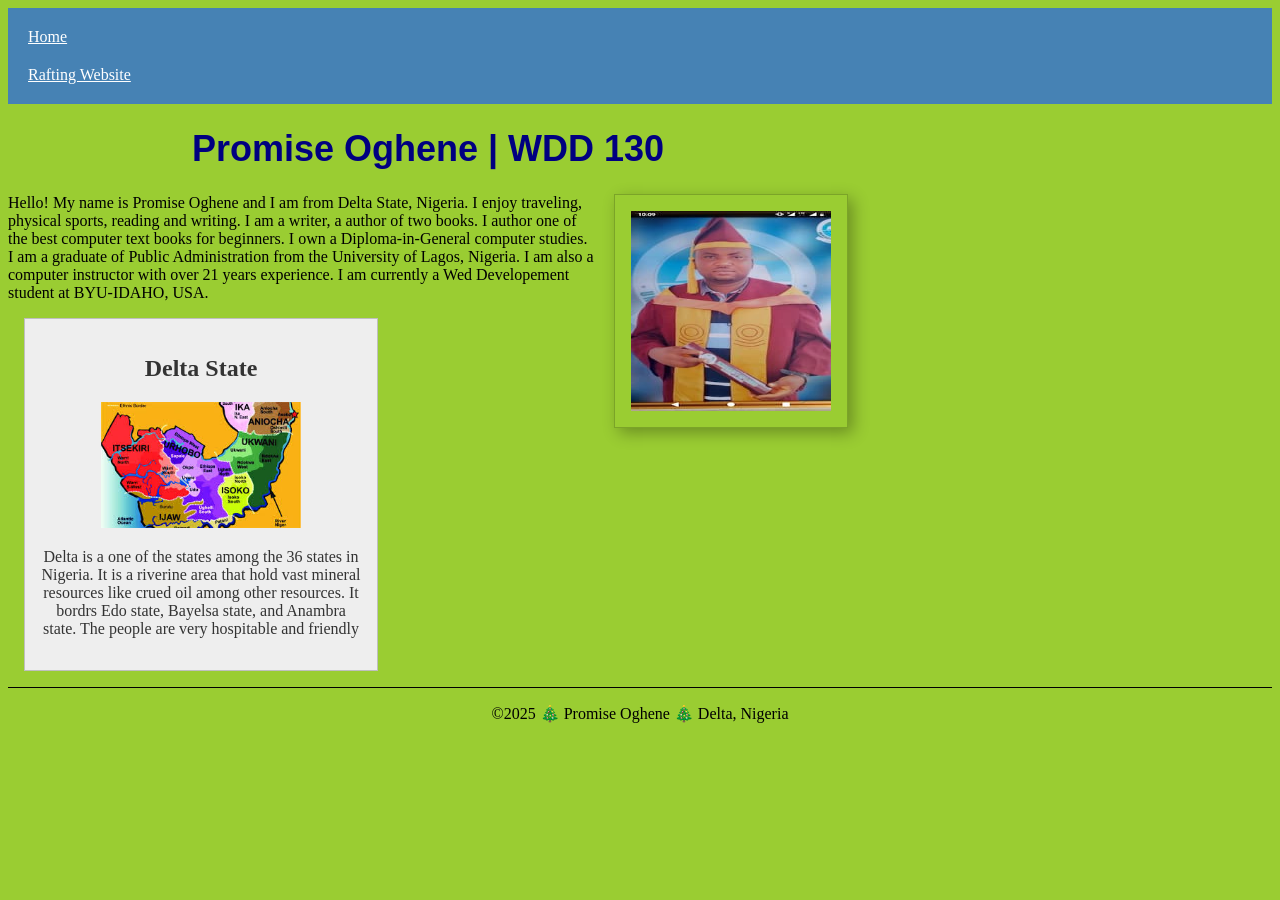
<file: index.html>
<!DOCTYPE html>
<html lang="en-US">
<head>
    <meta charset="UTF-8">
    <meta name="viewport" content="width=device-width, initial-scale=1.0">
    <meta name="description" Content="Promise Oghene's WDD130 course homepage showcasing web development assignments and practice projects.">
    <meta name="author" content="Promise Oghene">
    <title>Promise Oghene| WDD 130</title>
    <link rel="stylesheet" href="styles/styles.css">
</head>
<body>

    <header>
        <nav>
            <a href="#">Home</a>
            <a href="wwr/">Rafting Website</a>
            
        </nav>

    </header>

    <main>
        <h1>Promise Oghene | WDD 130</h1>
        <img src="images/profile.jpg" alt="Hello, my name is Promise Oghene" width="200">
        <p>Hello! My name is Promise Oghene and I am from Delta State, Nigeria. I enjoy traveling, physical sports, reading and writing. I am a writer, a author of two books. I author one of the best computer text books for beginners. I own a Diploma-in-General computer studies. I am a graduate of Public Administration from the University of Lagos, Nigeria. I am also a computer instructor with over 21 years experience. I am currently a Wed Developement student at BYU-IDAHO, USA. </p>

    </main>
    <aside>
        <h2>Delta State</h2>
        <img src="images/delta.jpg" alt="Delta landscape">
        <p>Delta is a one of the states among the 36 states in Nigeria. It is a riverine area that hold vast mineral resources like crued oil among other resources. It bordrs Edo state, Bayelsa state, and Anambra state. The people are very hospitable and friendly</p>
    </aside>
    <footer>
        <p>©2025 🎄 Promise Oghene 🎄 Delta, Nigeria</p>

    </footer>
    
</body>
</html>
</file>
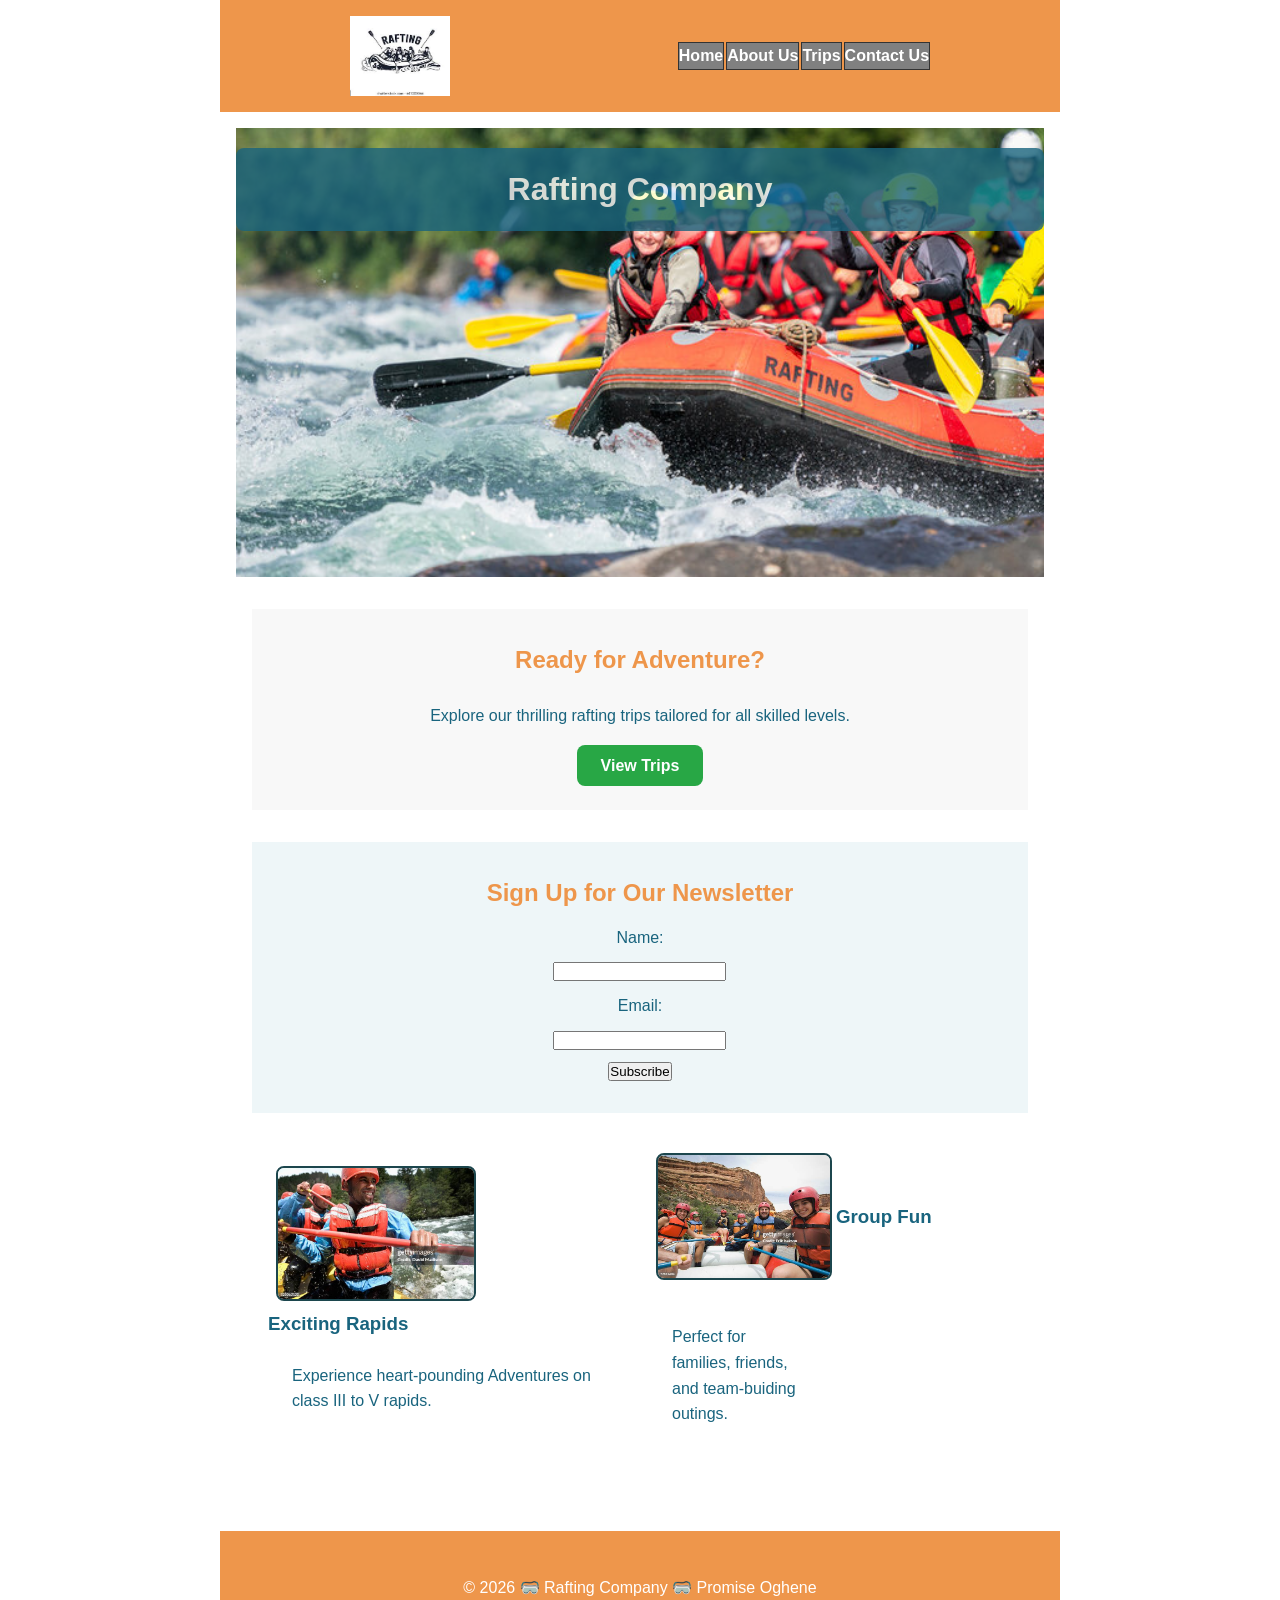
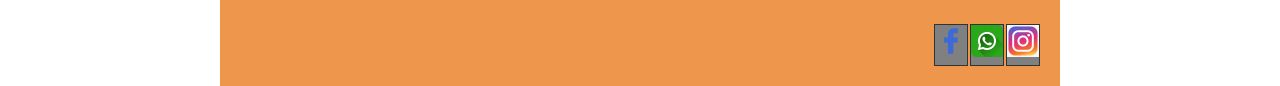
<file: wwr/index.html>
<!DOCTYPE html>
<html lang="en">
<head>
        <meta charset="UTF-8">
    <meta name="viewport" content="width=device-width, initial-scale=1.0">
    <meta name="description" Content=RapidWave Rafting offers thrilling white-water adventures for all skill levels. Located on scenic rivers, we provide expert guides, top-quality equipment, and unforgettable experiences for families, friends, and adventure seekers. Safety and excitement go hand in hand as we navigate rapids, explore nature, and create lasting memories. Join us for an adrenaline-packed journey through breathtaking landscapes!">
    <meta name="author" content="Promise Oghene">
    <title>About Us Page| WDD 130</title>
    <link rel="stylesheet" href="styles/rafting.css">

    

</head>
<body>
    <header>
        <img src="images/logo.jpg" alt="Rafting Company Logo" width="100" />
        <nav>
        
            <a href="index.html">Home</a>
            <a href="about.html">About Us</a>
            <a href="trips.html">Trips</a>
            <a href="contact.html">Contact Us</a>
        
        </nav>
    </header>


            



  <main>

    <div class="hero">
        <img src="images/hero.jpg" alt="hero">
        <h1>Rafting Company</h1>

        <!-- Call to Action -->
    <section class="cta">
      <h2>Ready for Adventure?</h2>
      <p>Explore our thrilling rafting trips tailored for all skilled levels.</p>
      <a class="btn" href="trips.html">View Trips</a>
    </section>

    <!-- Newsletter Signup -->
    <section class="newsletter-section">
      <form class="newsletter-form" action="contact.html" method="post">
        <h2>Sign Up for Our Newsletter</h2>

        <label for="name">Name:</label>
        <input type="text" id="name" name="name" required>

        <label for="email">Email:</label>
        <input type="text" id="email" name="email" required />

        <button type="submit">Subscribe</button>
      </form>
    </section>


      <!-- Grid Layout Section -->
      <section class="offerings-grid">
        <div>
        <img src="images/trips photo 1.jpg" alt="Exciting Rapids" />
        <h3><strong>Exciting Rapids</strong></h3>
        <p>Experience heart-pounding Adventures on class III to V rapids.</p>
      </div>
    


    <div>
      <img src="images/trips photo 5.jpg" alt="Group Fun" />
      <h3>Group Fun</h3>
      <p>Perfect for families, friends, and team-buiding outings.</p>
    </div>
    </section>
      </main>
  <footer>
    <p>&copy 2026 🥽  Rafting Company 🥽  Promise Oghene</p>
    <nav class="socialmedia">
        <a href="http://facebook.com" target="_blank" rel="https://www.facebook.com/share/1Aa192ytKm/?mibextid=wwXIfr">
        <img src="images/facebook_icon.png" alt="facebook latest logo" />
        </a>
                <a href="http://whatsapp.com" target="_blank" rel="noopener">
        <img src="images/whatsapp.png" alt="whatsapp latest logo" />
        </a>
                <a href="http://instagram.com" target="_blank" rel="noopener">
        <img src="images/instagram.jpeg" alt=" X latest logo" />
        </a>


    </nav>
  </footer>  





    
</body>
</html>
</file>
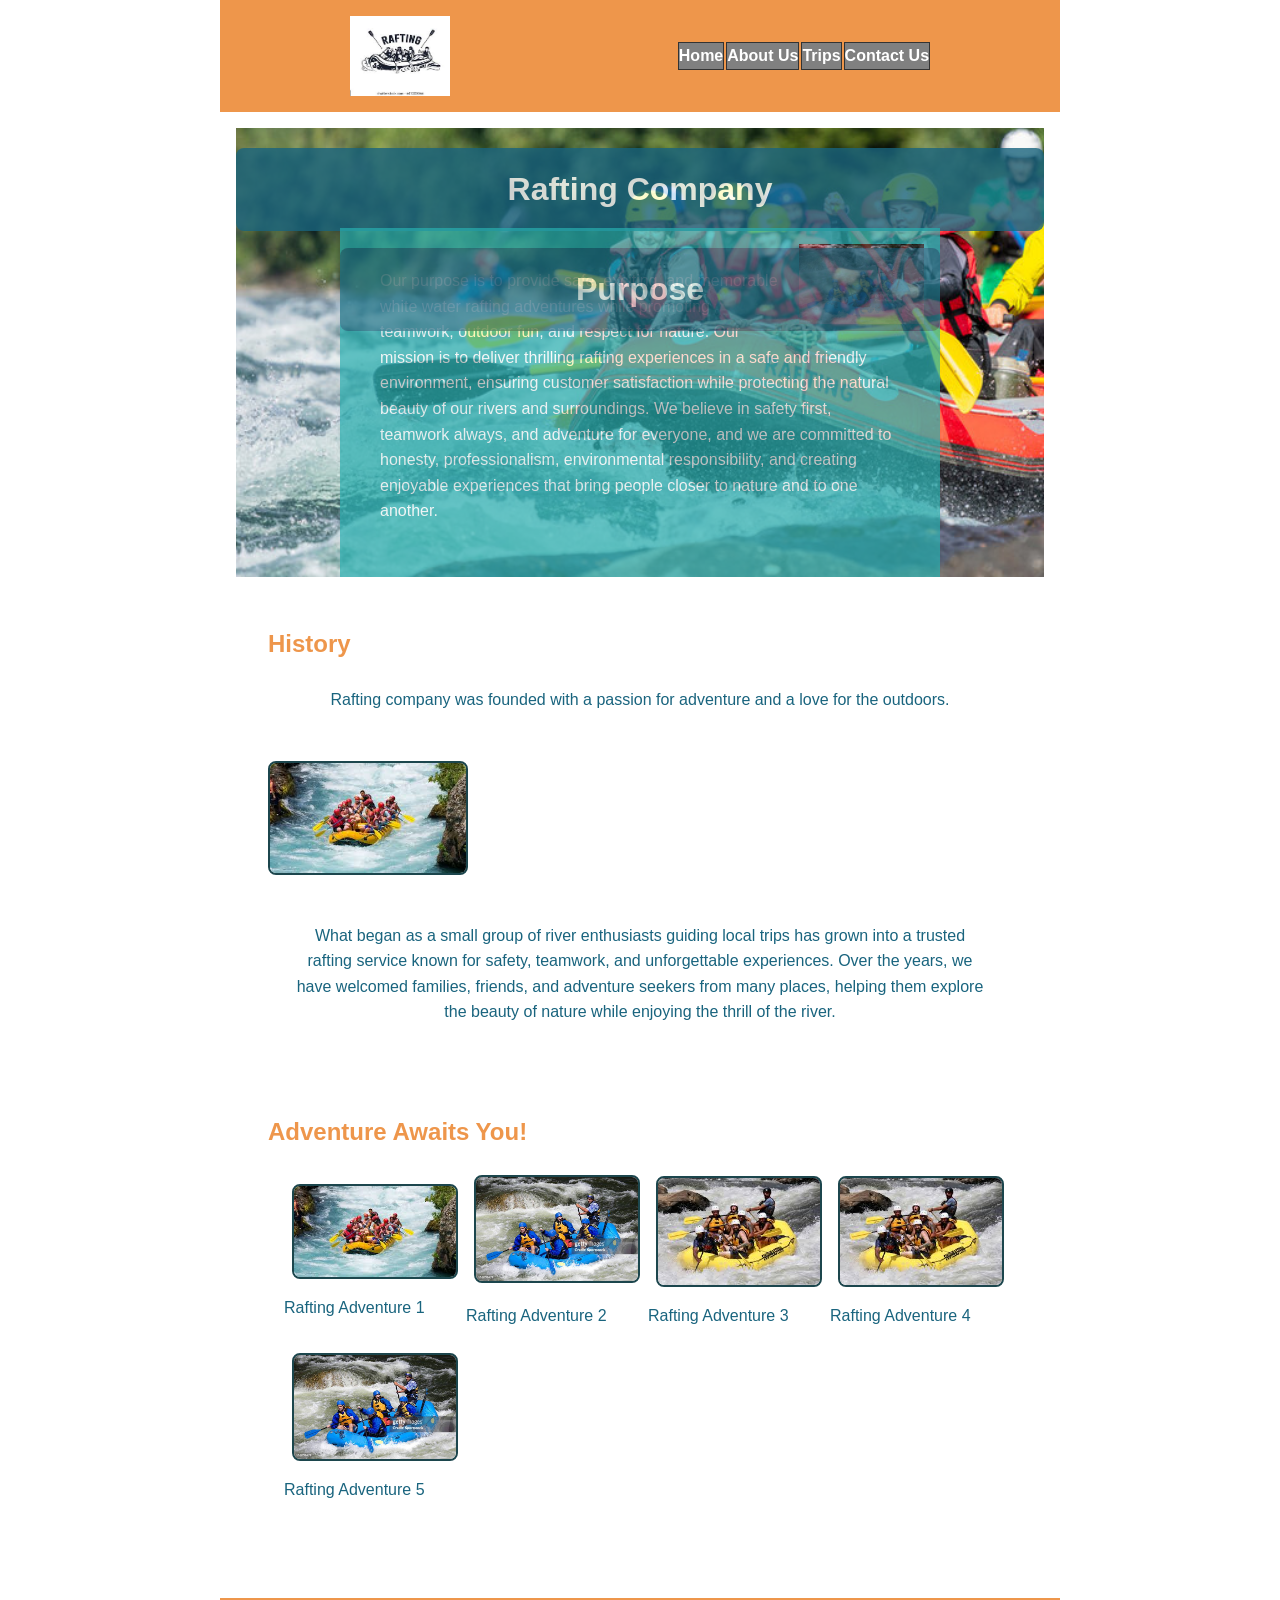
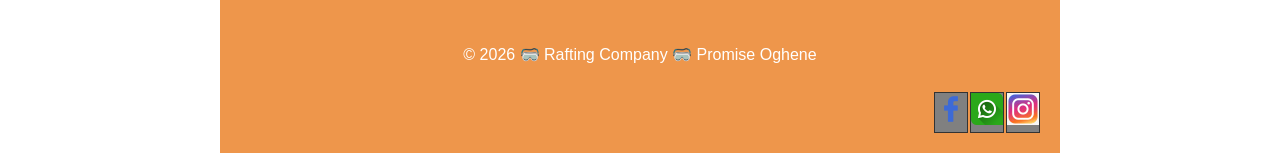
<file: wwr/about.html>
<!DOCTYPE html>
<html lang="en">
<head>
        <meta charset="UTF-8">
    <meta name="viewport" content="width=device-width, initial-scale=1.0">
    <meta name="description" Content=RapidWave Rafting offers thrilling white-water adventures for all skill levels. Located on scenic rivers, we provide expert guides, top-quality equipment, and unforgettable experiences for families, friends, and adventure seekers. Safety and excitement go hand in hand as we navigate rapids, explore nature, and create lasting memories. Join us for an adrenaline-packed journey through breathtaking landscapes!">
    <meta name="author" content="Promise Oghene">
    <title>About Us Page| WDD 130</title>
    <link rel="stylesheet" href="styles/rafting.css">

    

</head>
<body>
    <header>
        <img src="images/logo.jpg" alt="Rafting Company Logo" width="100" />
        <nav>
        
            <a href="index.html">Home</a>
            <a href="about.html">About Us</a>
            <a href="trips.html">Trips</a>
            <a href="contact.html">Contact Us</a>
        
        </nav>
    </header>

            



  <main>
    <div class="hero">
        <img src="images/hero.jpg" alt="hero">
        <h1>Rafting Company</h1>
        <article>
            <img src="images/hero3.jpg" alt="hero3">
            <h1> Purpose</h1>
            <p>

Our purpose is to provide safe, exciting, and memorable white water rafting adventures while promoting teamwork, outdoor fun, and respect for nature. Our mission is to deliver thrilling rafting experiences in a safe and friendly environment, ensuring customer satisfaction while protecting the natural beauty of our rivers and surroundings. We believe in safety first, teamwork always, and adventure for everyone, and we are committed to honesty, professionalism, environmental responsibility, and creating enjoyable experiences that bring people closer to nature and to one another. </p> 
<p><br>Our motto is "Ride the Rapids. Live the Adventure."</p>
        </article>
    </div>
    <section>
        <h2>History</h2>
        <div class="history-content">
<p>Rafting company was founded with a passion for adventure and a love for the outdoors. </p>
               <div class="gallery2">
            
<img src="images/hero4.jpg" alt="hero4">
                     </div>
        
   <p>What began as a small group of river enthusiasts guiding local trips has grown into a trusted rafting service known for safety, teamwork, and unforgettable experiences. Over the years, we have welcomed families, friends, and adventure seekers from many places, helping them explore the beauty of nature while enjoying the thrill of the river. </p>
</div>
 </section>

    <section>
        <h2>Adventure Awaits You!</h2>
        <div class="gallery">
            <figure>
                <img src="images/hero4.jpg" alt="hero4">
                <figcaption> Rafting Adventure 1</figcaption>
            </figure>
            <figure>
                <img src="images/hero3.jpg" alt="hero3" >
                <figcaption> Rafting Adventure 2</figcaption>
            </figure>
            <figure>
                <img src="images/hero5.jpg" alt="hero5">
                <figcaption> Rafting Adventure 3</figcaption>
            </figure>
            <figure>
                <img src="images/hero5.jpg" alt="hero5">
                <figcaption> Rafting Adventure 4</figcaption>
            </figure>
            <figure>
                <img src="images/hero3.jpg" alt="hero3">
                <figcaption> Rafting Adventure 5</figcaption>
            </figure>
        </div>

    </section>
  </main>
  <footer>
    <p>&copy 2026 🥽  Rafting Company 🥽  Promise Oghene</p>
    <nav class="socialmedia">
        <a href="http://facebook.com" target="_blank" rel="https://www.facebook.com/share/1Aa192ytKm/?mibextid=wwXIfr">
        <img src="images/facebook_icon.png" alt="facebook latest logo" />
        </a>
                <a href="http://whatsapp.com" target="_blank" rel="noopener">
        <img src="images/whatsapp.png" alt="whatsapp latest logo" />
        </a>
                <a href="http://instagram.com" target="_blank" rel="noopener">
        <img src="images/instagram.jpeg" alt=" X latest logo" />
        </a>


    </nav>
  </footer>  





    
</body>
</html>
</file>
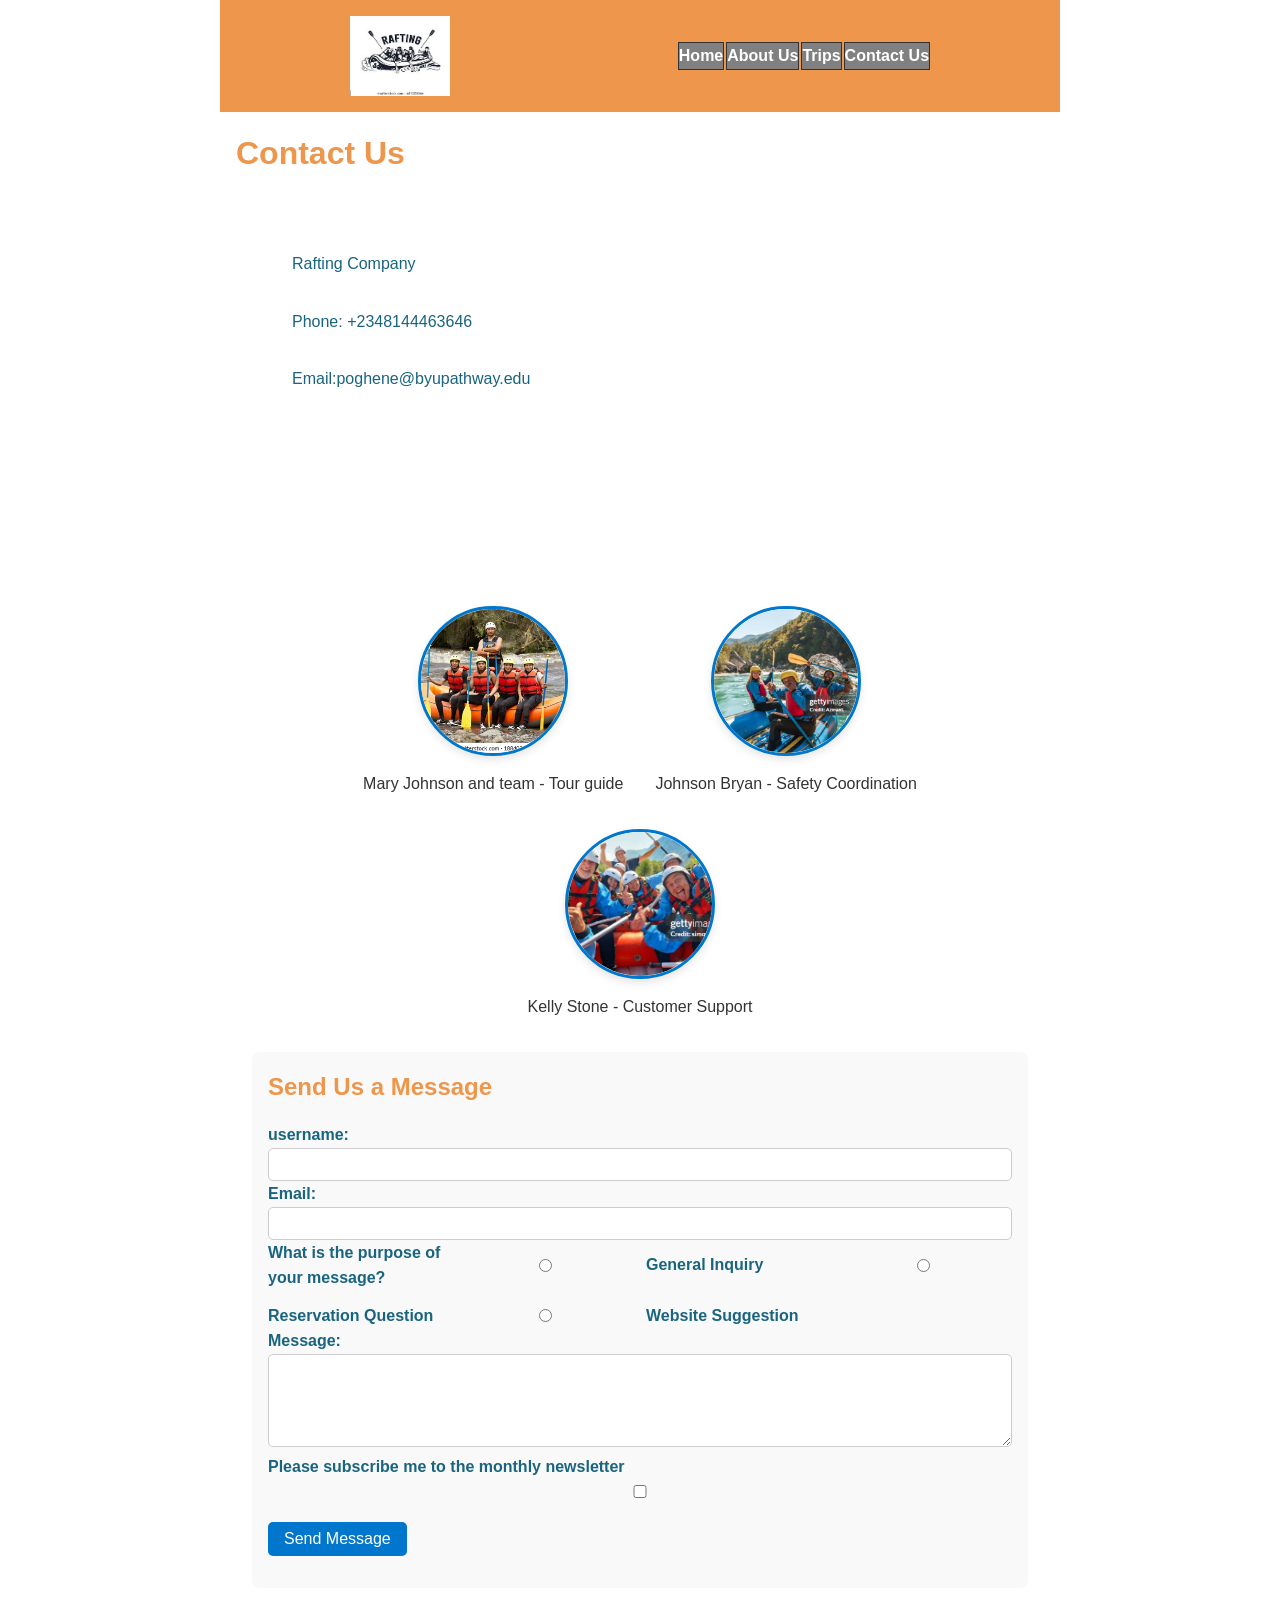
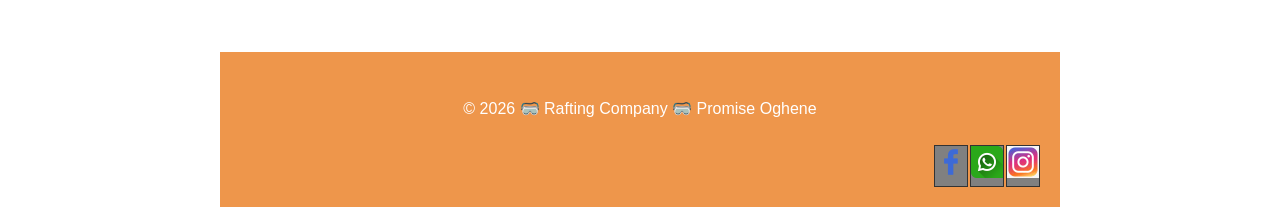
<file: wwr/contact.html>
<!DOCTYPE html>
<html lang="en">

<head>
 <meta charset="UTF-8">
  <meta name="viewport" content="width=device-width, initial-scale=1.0">
  <link rel="stylesheet" href="styles/rafting.css">
  <title>Contact Us  |  Rafting Company</title>
  <meta name="description" content="The Contact Us Page of the Warer Rafting Site">
  <meta name="author" content="Promise Oghene">
  <link rel="preconnect" href="https://fonts.googleapis.com">
  <link rel="preconnect" href="https://fonts.gstatic.com" crossorigin >
  <link href="https://fonts.googleapis.com/css2?family=Roboto:ital,wght@0,100..900;1,100..900&display=swap"
    rel="stylesheet">
    </head>

<body>
  <header>
    <img src="images/logo.jpg" alt="Rafting Company Logo" width="100">
    <nav>
      <a href="index.html">Home </a>
      <a href="about.html">About 
        Us</a>
      <a href="trips.html">Trips </a>
      <a href="contact.html">Contact Us</a>   
    </nav>
  </header>
  <main>
    <h1>Contact Us</h1>
    
    <!-- Contact Info section -->
     <section class="Contact-info">
    <p>Rafting Company</p>
    <p>Phone: +2348144463646</p>
    <p>Email:poghene@byupathway.edu </p>
</section>

<!-- Google Map Embed -->
 <div class="map">
  <iframe src="https://www.google.com/maps/embed?pb=!1m14!1m12!1m3!1d15853.438512738656!2d3.3497696892714512!3d6.602152521502264!2m3!1f0!2f0!3f0!3m2!1i1024!2i768!4f13.1!5e0!3m2!1sen!2sng!4v1753801961752!5m2!1sen!2sng" width="600" height="450" allowfullscreen="" loading="lazy" referrerpolicy="no-referrer-when-downgrade"></iframe>
</div>

<!-- Employee Section -->
 <div class="employee-gallery">
  <figure>
    <img src="images/rafting employee 1.webp" alt= "Happy Employee1"/>
  <figcaption> Mary Johnson and team - Tour guide</figcaption>
 </figure>

 <figure>
  <img src="images/employee 1.jpg"  alt="Happy Employee2"/>
  <figcaption> Johnson Bryan - Safety Coordination</figcaption>
 </figure>

 <figure>
  <img src="images/employee 2.jpg" alt="Happy Employee3"/>
  <figcaption>Kelly Stone -  Customer Support</figcaption>
 </figure>

 </div>

 <!-- Contact Form section -->
  <section class="contact-form">
        <h2>Send Us a Message</h2>
        <form action="contact.html" method="post">
        
    <div>
        <label for="username"> username:</label>
          <input type="text" id="username" name="username" required/>
     

      
          <label for="email">Email:</label>
          <input type="text" id="email" name="email" required/>
    </div>


     <div>
        <label>What is the purpose of your message?</label>
        <input type="radio" name="purpose" value="general Inquiry"  id="q1a"/>
        <label for="q1a"> General Inquiry</label>
        
        <input type="radio" name="purpose" value="reservation question" id="q1b"  />
        <label for="q1b"> Reservation Question</label>
        
        <input type="radio" name="purpose" value="website suggestion" id="q1c" />
        <label for="q1c"> Website Suggestion</label>
      </div>

        <div>
        <label for="message">Message:</label>
        <textarea id="message" name="message" rows="5" required></textarea>
        </div>


        <div>
        <label for="subscribe"> Please subscribe me to the monthly newsletter</label>
        <input type="checkbox" id="subscribe" name="subscribe" />
        </div>

        <div>
        <button type="submit">Send Message</button>
        </div>
      </form>
</section>
 
  </main>
  <footer>
    <p> &copy 2026 🥽  Rafting Company 🥽  Promise Oghene</p>
    <nav class="socialmedia">
        <a href="http://facebook.com" target="_blank" rel="https://www.facebook.com/share/1Aa192ytKm/?mibextid=wwXIfr">
        <img src="images/facebook_icon.png" alt="facebook latest logo" />
        </a>
                <a href="http://whatsapp.com" target="_blank" rel="noopener">
        <img src="images/whatsapp.png" alt="whatsapp latest logo" />
        </a>
                <a href="http://instagram.com" target="_blank" rel="noopener">
        <img src="images/instagram.jpeg" alt=" X latest logo" />
        </a>


    </nav>

  
  </footer>
</body>

</html>
</file>
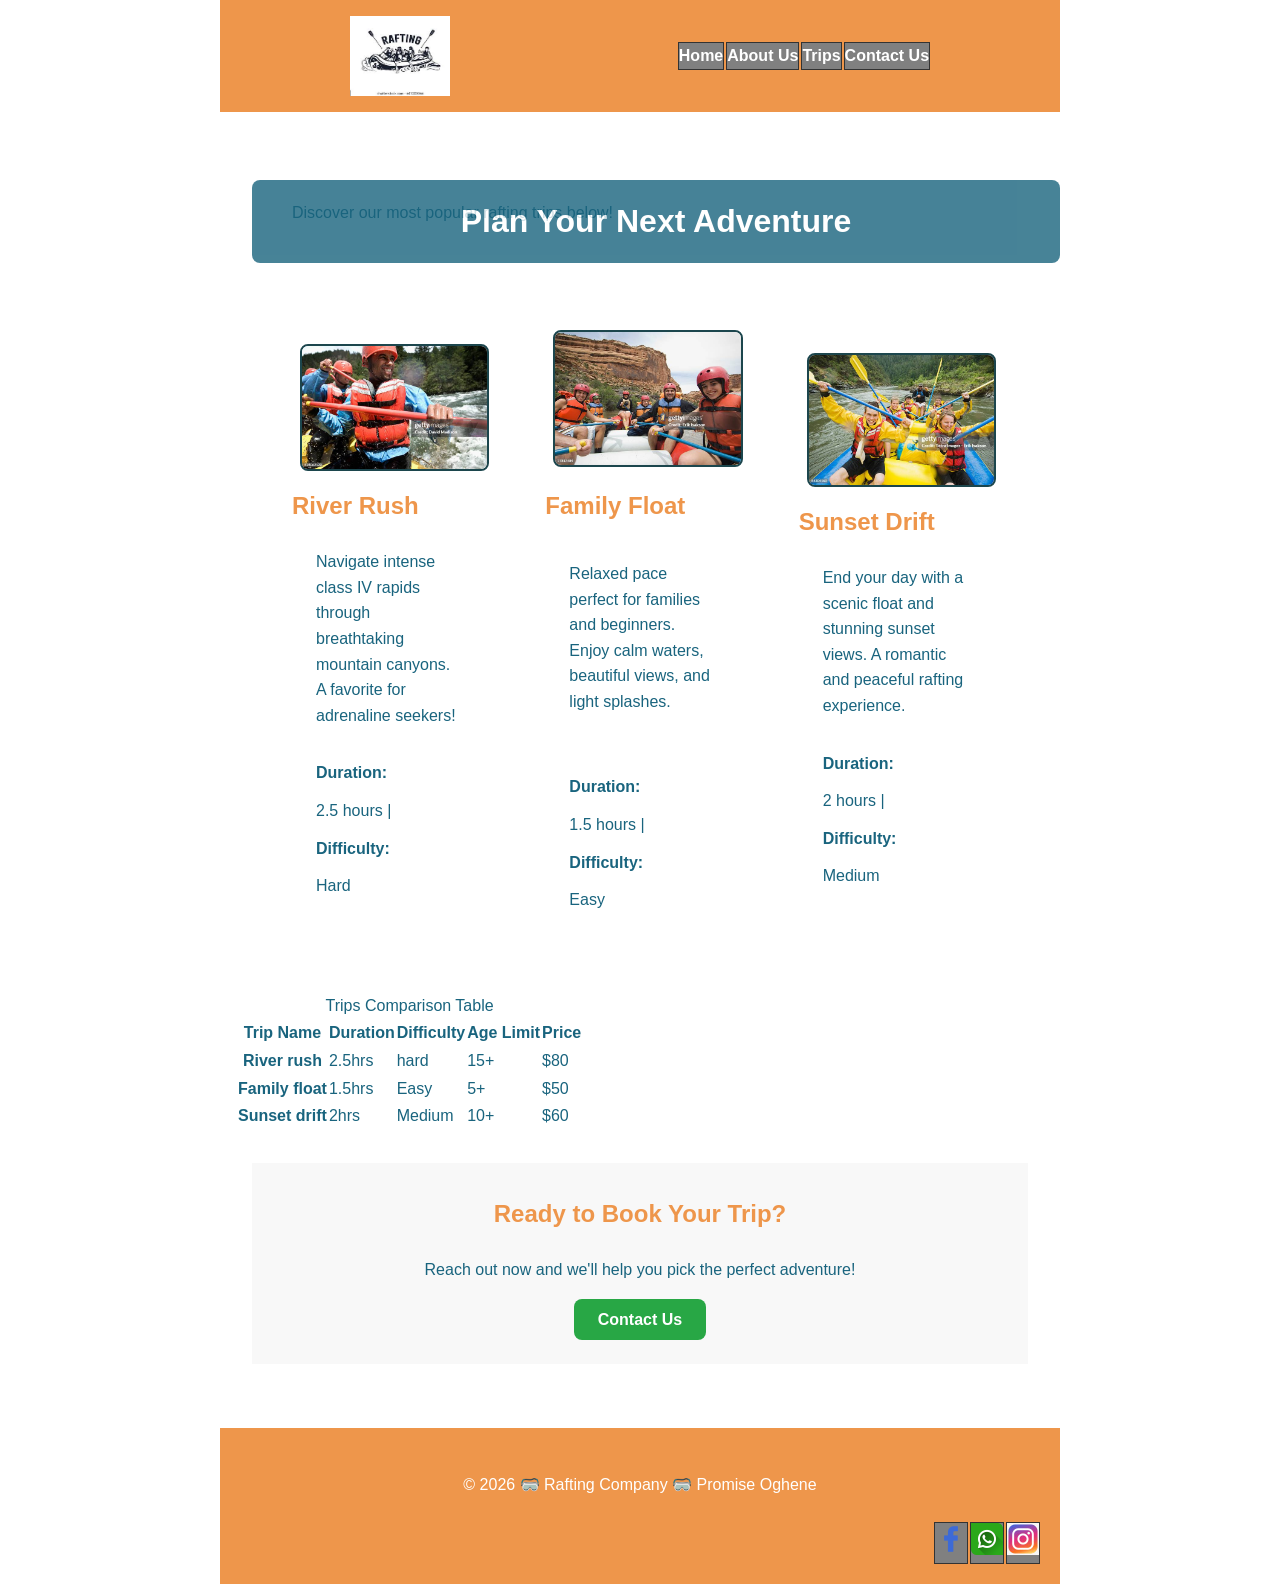
<file: wwr/trips.html>
<!DOCTYPE html>
<html lang="en">
<head>
        <meta charset="UTF-8">
    <meta name="viewport" content="width=device-width, initial-scale=1.0">
    <meta name="description" Content=RapidWave Rafting offers thrilling white-water adventures for all skill levels. Located on scenic rivers, we provide expert guides, top-quality equipment, and unforgettable experiences for families, friends, and adventure seekers. Safety and excitement go hand in hand as we navigate rapids, explore nature, and create lasting memories. Join us for an adrenaline-packed journey through breathtaking landscapes!">
    <meta name="author" content="Promise Oghene">
    <title>About Us Page| WDD 130</title>
    <link rel="stylesheet" href="styles/rafting.css">

    

</head>
<body>
    <header>
        <img src="images/logo.jpg" alt="Rafting Company Logo" width="100" />
        <nav>
        
            <a href="index.html">Home</a>
            <a href="about.html">About Us</a>
            <a href="trips.html">Trips</a>
            <a href="contact.html">Contact Us</a>
        
        </nav>
    </header>

            



  <main>
    <!-- Hero Section -->
    <section class="hero">
      <h1>Plan Your Next Adventure</h1>
      <p>Discover our most popular rafting trips below!</p>
    </section>

    <!-- Trip Descriptions -->
    <section class="trip-cards">
      <article class="trip-card">
        <img src="images/trips photo 1.jpg" alt="River Rush" />
        <h2>River Rush</h2>
        <p>Navigate intense class IV rapids through breathtaking mountain canyons. A favorite for adrenaline seekers!
        </p>
        <p><strong>Duration:</strong> 2.5 hours | <strong>Difficulty:</strong> Hard</p>
      </article>

      <article class="trip-card">
        <img src="images/trips photo 5.jpg" alt="Family Float" />
        <h2>Family Float</h2>
        <p>Relaxed pace perfect for families and beginners. Enjoy calm waters, beautiful views, and light splashes.</p>
        <p><strong>Duration:</strong> 1.5 hours | <strong>Difficulty:</strong> Easy</p>
      </article>

      <article class="trip-card">
        <img src="images/trips photo 6.jpg" alt="Sunset Drift" />
        <h2>Sunset Drift</h2>
        <p>End your day with a scenic float and stunning sunset views. A romantic and peaceful rafting experience.</p>
        <p><strong>Duration:</strong> 2 hours | <strong>Difficulty:</strong> Medium</p>
      </article>
    </section>

    <!-- Table of All Trips -->
    
      <table>
        <caption>
          Trips Comparison Table
        </caption>
        <thead>
          <tr>
            <th scope="col"> Trip Name</th>
            <th scope="col">Duration</th>
            <th scope="col">Difficulty</th>
            <th scope="col">Age Limit</th>
            <th scope="col">Price</th>
          </tr>
        </thead>
        <tbody>
          <tr>

            <th scope="row">River rush</th>
            <td>2.5hrs</td>
            <td>hard</td>
            <td>15+</td>
            <td>$80</td>
          </tr>
          <tr>
            <th scope="row">Family float</th>
            <td>1.5hrs</td>
            <td>Easy</td>
            <td>5+</td>
            <td>$50</td>
          </tr>
          <tr>
            <th scope="row">Sunset drift</th>
            <td>2hrs</td>
            <td>Medium</td>
            <td>10+</td>
            <td>$60</td>
          </tr>

      </table>

    



    <!-- Call to Action -->
    <section class="cta">
      <h2>Ready to Book Your Trip?</h2>
      <p>Reach out now and we'll help you pick the perfect adventure!</p>
      <a href="contact.html" class="btn">Contact Us</a>
    </section>

      </main>
  <footer>
    <p>&copy 2026 🥽  Rafting Company 🥽  Promise Oghene</p>
    <nav class="socialmedia">
        <a href="http://facebook.com" target="_blank" rel="https://www.facebook.com/share/1Aa192ytKm/?mibextid=wwXIfr">
        <img src="images/facebook_icon.png" alt="facebook latest logo" />
        </a>
                <a href="http://whatsapp.com" target="_blank" rel="noopener">
        <img src="images/whatsapp.png" alt="whatsapp latest logo" />
        </a>
                <a href="http://instagram.com" target="_blank" rel="noopener">
        <img src="images/instagram.jpeg" alt=" X latest logo" />
        </a>


    </nav>
  </footer>  





    
</body>
</html>
</file>
<file: styles/styles.css>
main {
    max-width: 840px;
}

aside {
    width: 20rem;
    margin: 1rem;
    border: 1px solid rgb(0 0 0 / 0.2); 
    padding: 1rem;
    background-color: #eee;
    color: #333;
    text-align: center;
}

aside img {
    width: 200px;
    height: auto;
}

nav {
    background-color: steelblue;
    padding: 10px;
}

nav a {
    color: white;
    padding: 10px;
    display: block;
    text-decoration: underline;
}
main img {
    width: 200px;
    height: 200px;
    padding: 1rem;
    border: 1px solid rgb(0 0 0 / 0.2); 
    float: right;
    margin-left: 20px;
    box-shadow: 5px 5px 15px rgba(0,0,0,0.3); /* added box-shadow */


}

body {
    background-color: yellowgreen;
}
h1 {
    color: navy;
    font-size: 36px;
    text-align: center;
    font-family: Arial, Helvetica, sans-serif;
}

p {
    padding: 0;
}

footer{
    margin-top: 15px;
    border-top: 1px solid #000;
    text-align: center;
}
</file>
<file: wwr/styles/rafting.css>
:root {
    --primary-color: #EE964B; /* sandy brown */
    --secondary-color: #1C464D;  /* payne's gray*/
    --accent1-color: #19647E; /* verdigris */
    --accent2-color: #28AFB0; /* midnight green */
    --heading-font: "Meriweather  Sans", sans-serif;
    --body-font: "Lato", sans-serif;
}

/* Header */
header {
    background-color: var(--primary-color);
    color: white;
    display:flex;
    align-items: center;
    justify-content: space-around;
    padding: 16px;
}

header img  {
    height: 80px;
    width: 100px;

}


* {
    margin: 0;
    padding: 0;
    box-sizing: border-box;
}


body {
    font-family: var(--body-font);
    color: var(--accent1-color);
    background-color: #fff;
    line-height: 1.6;
}


/* Layout container widths */
header,
main,
footer {
    width: 840px;
    margin: 0 auto;
    padding: 16px;
}

/* Typography */
h1,
h2 {
    font-family: var(--heading-font);
    color: var(--primary-color);
}

h5  {
    font-weight: 400;
}

nav,
p,
section,
article {
    margin: 16px;
    padding: 8px;
}


nav {
    display: flex;
    gap: 2px;
    justify-content:flex-end;
    margin: 0;
    padding: 0;
    
}

nav a {
    text-decoration: none;
    color: white;
    font-weight: bold;
    display: block;
    border:0.5px solid #333;
        background-color: gray; /* Hover effect */

    
    width: fit-content;

}



.hero {
    position: relative;
    width:100%;
    max-width: 900px;
    overflow:hidden;
    }

.hero img {
    display: block;
    width: 100%;
    height: auto;
}



.hero h1 {
    position: absolute;
    top: 20px;
    width: 100%;
    padding: 16px;
    text-align: center;
    opacity: 0.8;
    background-color: var(--accent1-color);
    color: #fff;
    font-size: 2rem;
    left:0;
    border-radius:8px;

}



.hero article {
    position: absolute; 
    top: 100px;
    padding: 16px;
    text-align: left;
    opacity: 0.7;
    background-color: var(--accent2-color);
    left: 0px;
    right: 0px;
    margin: auto;
    color: #fff;
    max-width: 600px;
}

.hero article img {
    float: right;
    width: 125px;
    margin-left: 16px;
}

/* sections */
section {
    margin-top: 32px;
    padding: 16px;
}

section img {
    margin: 8px;
    border-radius: 8px;
    border: 2px solid var(--secondary-color);
}

/* adventure images Grid */
section :nth-of-type(2) {
    display: grid;
    grid-template-columns: repeat(auto-fit, minmax(150px, 1fr));
    gap: 12px;
    align-items: center;

}

/* Footer */
footer {
    background-color: var(--primary-color);
    color: white;
    text-align: center;
    padding: 20px;
    margin-top: 32px;
}

.socialmedia a {
    text-decoration: none;
    
}

.socialmedia img {
    width: 32px;
    height: auto;
}
.gallery2 {
        width: 100%;
    height: auto;
    max-width: 200px;
    border-radius: 8px;
    display: flex;              /* Use flex to center content */
    justify-content: center;    /* Horizontal center */
    align-items: center;        /* Vertical center */
   margin: 20px 0;             /* Optional spacing from top/bottom */

}
.gallery2 img {
        
float:right;
  max-width:100%;        /* Adjust size of image */
  height: auto;
  margin: 20px 0;        /* Space above and below */
  border-radius: 8px;    /* Optional styling */
    align-items: center;        /* Vertical center */
}


.history {
  max-width: 800px;      /* Limit width of the section */
  margin: 0 auto;        /* Center the whole section on page */
  padding: 20px;
}

.history-content {
  text-align: center;    /* Center all inline content inside */
}

.gallery, .trip-cards, .offerings-grid {
    display: grid;
    grid-template-columns: repeat(auto-fit, minmax(150px, 1fr));
    gap: 16px;
    margin: 16px;
    justify-content: center;
    align-items: center;
}

.gallery img, .trip-cards img, .offerings-grid img {
    width: 100%;
    height: auto;
    max-width: 200px;
    border-radius: 8px;
}

/* Employee Image */
.employee-gallery img {
    width:150px;
    height: 150px;
    object-fit: cover;
    border-radius: 50%;
    border: 3px solid #0077cc;
    box-shadow: 0 4px 8px rgba(0, 0, 0, 0.1);
}

/* Captions Under Images */
.employee-gallery figcaption {
    margin-top: 0.5rem;
    font-weight: 500;
    color: #333;
}

.contact-info {
    margin: 40px auto;
    padding: 20px;
    max-width: 600px;
    text-align: center;
    background-color: #f4f4f4;
    border-radius: 10px;
}

.contact-info h2 {
    margin-bottom: 10px;
}


iframe  {
    width: 100%;
    height: auto;
    max-width: 300px;
    border-radius: 8px;
}

.map iframe {
  width: 100%;
  height: auto;
  border: none;
  border-radius: 8px;
}

.contact-form {
  display: flex;
  flex-direction: column;
  gap: 1rem;
  padding: 1rem;
  background-color: #f9f9f9;
  border-radius: 8px;
}

.contact-form label {
  font-weight: bold;
}

.contact-form input,
.contact-form textarea,
.contact-form select {
  padding: 0.5rem;
  border: 1px solid #ccc;
  border-radius: 5px;
  width: 100%;
}

.contact-form button[type="submit"] {
  background-color: #0077cc;
  color: white;
  padding: 0.5rem 1rem;
  border: none;
  border-radius: 5px;
  font-size: 1rem;
  cursor: pointer;
  width: auto;
  text-align: center;
  margin: 1rem auto;
}

.contact-form button[type="submit"]:hover {
  background-color: #005fa3;
}


/* Map and Employee Section Container */
.contact-details {
  display: flex;
  flex-direction: column;
  align-items: center;
  gap: 3rem;
  padding: 2rem 1rem;
}

/* Google Map Styling */
.map-container iframe {
  width: 100%;
  max-width: 600px;
  height: 350px;
  border: 0;
  border-radius: 8px;
  box-shadow: 0 4px 12px rgba(0, 0, 0, 0.2);
}

/* Employee Gallery Container */
.employee-gallery {
  display: flex;
  flex-wrap: wrap;
  justify-content: center;
  gap: 2rem;
  text-align: center;
}

/* Individual Employee Cards */
.employee-gallery figure {
  margin: 0;
}

/* Employee Images */
.employee-gallery img {
  width: 150px;
  height: 150px;
  object-fit: cover;
  border-radius: 50%;
  border: 3px solid #0077cc;
  box-shadow: 0 4px 8px rgba(0, 0, 0, 0.1);
}

/* Captions Under Images */
.employee-gallery figcaption {
  margin-top: 0.5rem;
  font-weight: 500;
  color: #333;
}

/* =======Newletter SignUp Form====== */
.newsletter-section {
    background-color:#eef6f8;
    padding:2rem;
    text-align:center;
    display: grid;
    grid-template-columns:1fr;
    max-width:900px;
    gap:2rem;
    
}

.newsletter h2 {
    margin-bottom: 1rem;
}

.newsletter-form {
    display: flex;
    flex-direction:column;
    align-items:center;
    gap:0.75rem;
    max-width:400px;
    margin:0 auto; 
}


.newsletter input[type="text"],
.newsletter input[type="email"] {
    padding: 0.5rem 1rem;
    background-color:#0066cc;
    color:white;
    border: none;
    border-radius:5px;
    cursor:pointer;
}

/* ========== Newsletter Signup Form ========== */
.newsletter {
  background-color: #eef6f8;
  padding: 2rem;
  text-align: center;
}

.newsletter-image {
    background-color:#fff;
    padding:20px;
    border:8px;
}

.newsletter h2 {
  margin-bottom: 1rem;
}



.newsletter input[type="text"],
.newsletter input[type="email"] {
  padding: 0.5rem;
  width: 100%;
  border: 1px solid #ccc;
  border-radius: 5px;
}

.newsletter button {
  padding: 0.5rem 1rem;
  background-color: #0066cc;
  color: white;
  border: none;
  border-radius: 5px;
  cursor: pointer;
}

.newsletter button:hover {
  background-color: #004999;
}

/* ========== Call to Action Section ========== */
.cta {
  background-color: #f8f8f8;
  text-align: center;
  padding: 2rem 1rem;
}

.cta h2 {
  margin-bottom: 1rem;
}

.cta a {
  text-decoration: none;
  background-color: #28a745;
  color: white;
  padding: 0.75rem 1.5rem;
  border-radius: 8px;
  font-weight: bold;
  transition: background-color 0.3s ease;
}

.cta a:hover {
  background-color: #1c7c31;
}

/* ========== Grid Section ========== */
.features {
  display: grid;
  grid-template-columns: repeat(auto-fit, minmax(280px, 1fr));
  gap: 2rem;
  padding: 2rem;
  background-color: #f0f0f0;
}

.feature-item {
  background-color: white;
  padding: 1rem;
  border-radius: 10px;
  box-shadow: 0 2px 8px rgba(0, 0, 0, 0.1);
  text-align: center;
}
</file>
